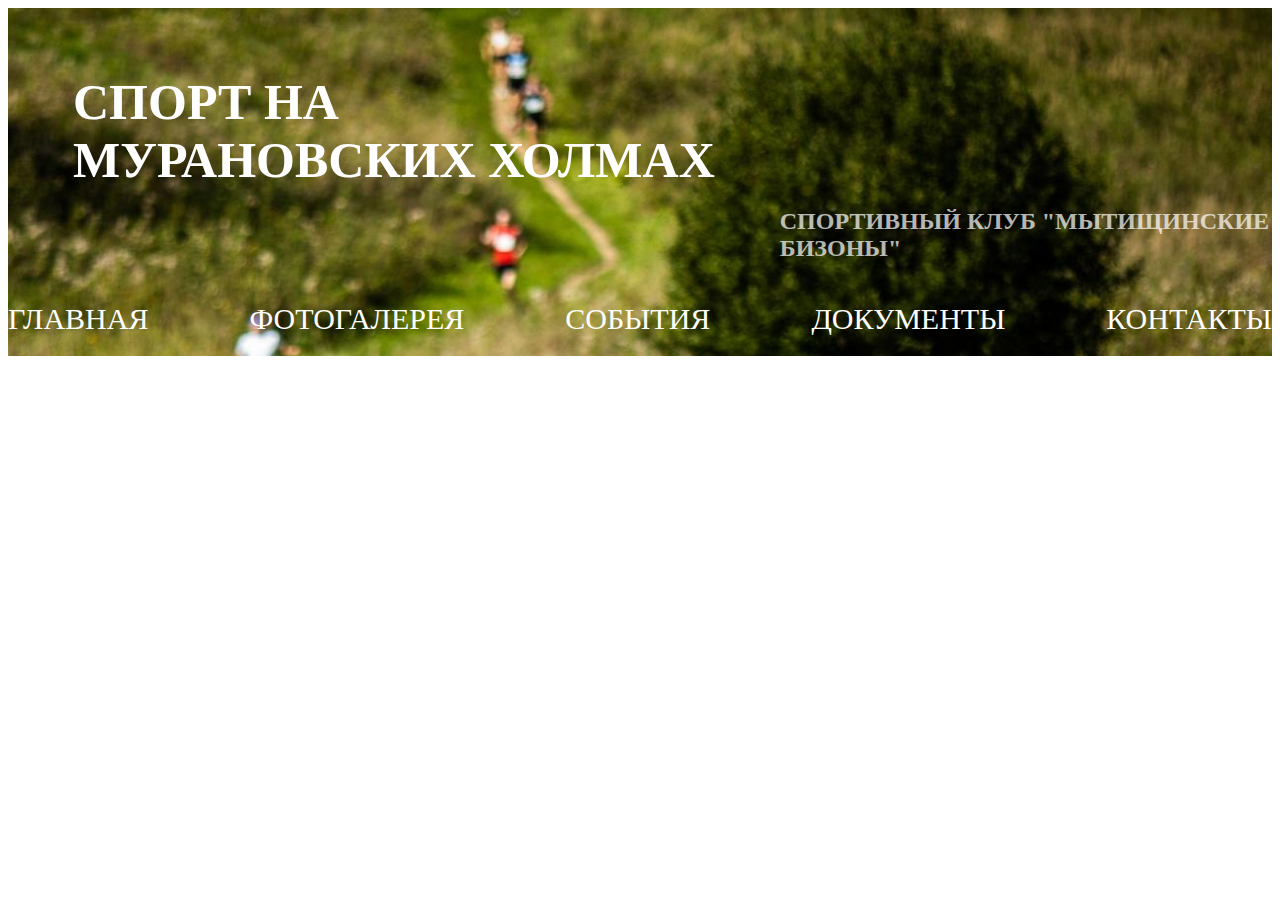
<file: src/html/index.html>
<!DOCTYPE html>
<html lang="en">
<head>
  <meta charset="UTF-8">
  <meta http-equiv="X-UA-Compatible" content="IE=edge">
  <meta name="viewport" content="width=device-width, initial-scale=1.0">
  <link rel="stylesheet" type="text/css" href="../style.css">
  <title>Document</title>
</head>
<body>
  <header class="header">
    <div class="header__tittle-container">
      <h1 class="header__tittle">
        <a class="header__link"  href="#">
          Спорт на <br>мурановских холмах
        </a>
      </h1>
      <h2 class="header__small-tittle">
        спортивный клуб "Мытищинские бизоны"
      </h2>
      <nav class="nav">
        <ul class="nav__list list-reset">
          <li class="nav__item">
            <a class="nav__link" href="#">Главная</a>
          </li>
          <li class="nav__item">
            <a class="nav__link" href="#">Фотогалерея</a>
          </li>
          <li class="nav__item">
            <a class="nav__link" href="#">события</a>
          </li>
          <li class="nav__item">
            <a class="nav__link" href="#">Документы</a>
          </li>
          <li class="nav__item">
            <a class="nav__link" href="#">Контакты</a>
          </li>
        </ul>
      </nav>      
    </div>
    <div>

  </header>
  <main>
    <section class="info">

    </section>
  </main>
</body>
</html>
</file>
<file: src/style.css>
.list-reset {
  list-style: none;
}

.header__tittle-container {
  height: fit-content;
  background-image: url(../img/header-background.jpg);
  background-size: cover;
  display: grid;
  row-gap: 20px;
}

.header__tittle {
  font-size: 50px;  
  margin: 65px;
}

.header__link {
  color: #ffffff;
  text-decoration: none;
}

.header__small-tittle {
  margin-top: 200px;
  opacity: 0.7;
  grid-column: 2;
}

.header__tittle, .header__small-tittle {
  text-transform: uppercase;
  color: #ffffff;
  height: fit-content;

}

.nav {
  grid-column: 1/3;
}

.nav__list {
  display: flex;
  justify-content: space-between;
  margin: 0;
  padding: 0;
  margin-bottom: 20px;
}

.nav__link {
  color: #FFFFFF;
  text-decoration: none;
  text-transform: uppercase;
  font-size: 30px;
}
</file>
